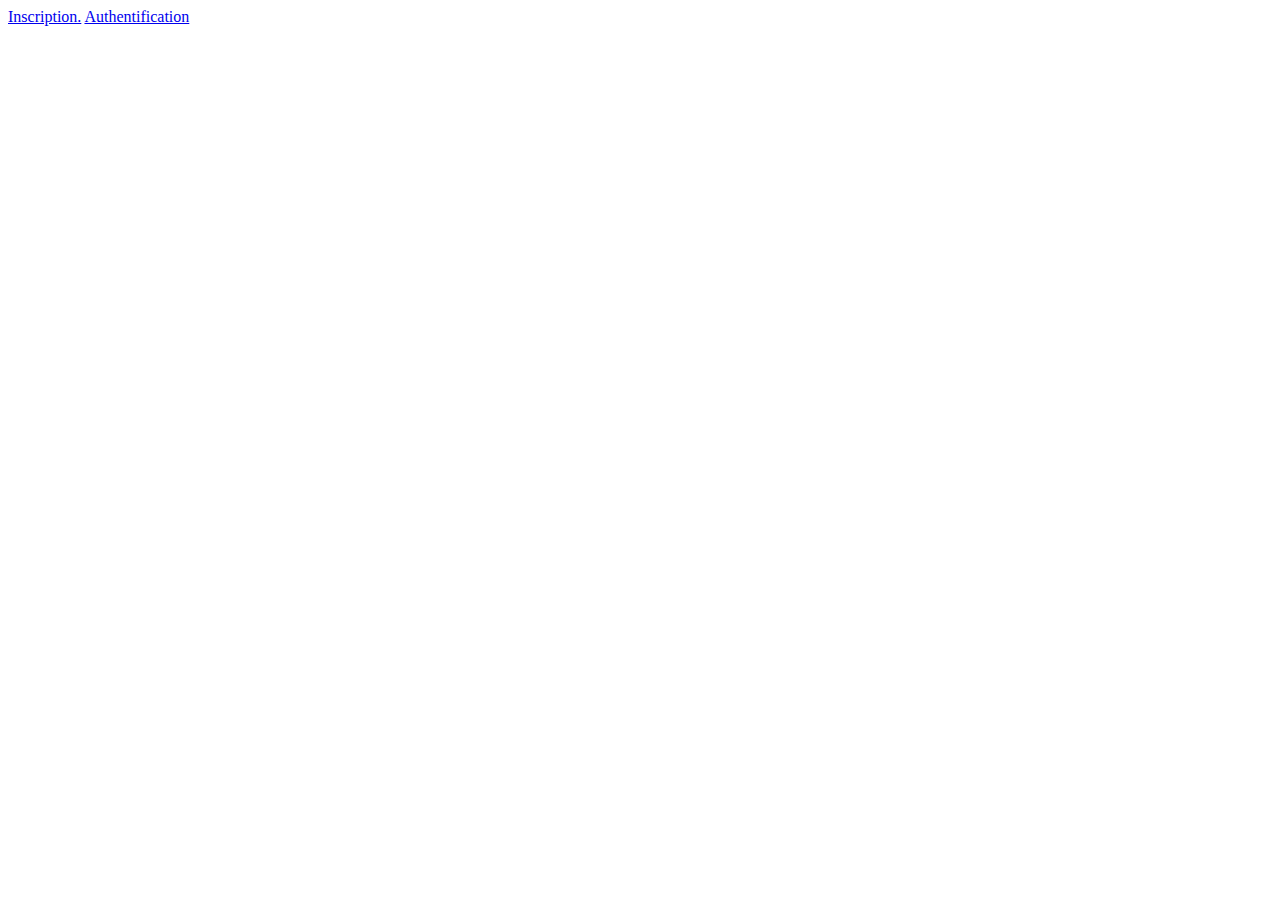
<file: src/main/resources/templates/index.html>
<!DOCTYPE html>
<html xmlns:th="http://www.thymeleaf.org">
<head>
    <meta charset="UTF-8">
    <title>Home</title>
</head>
<body>

    <a href="/register">Inscription.</a>
    <a href="/auth">Authentification</a>
</body>
</html>
</file>
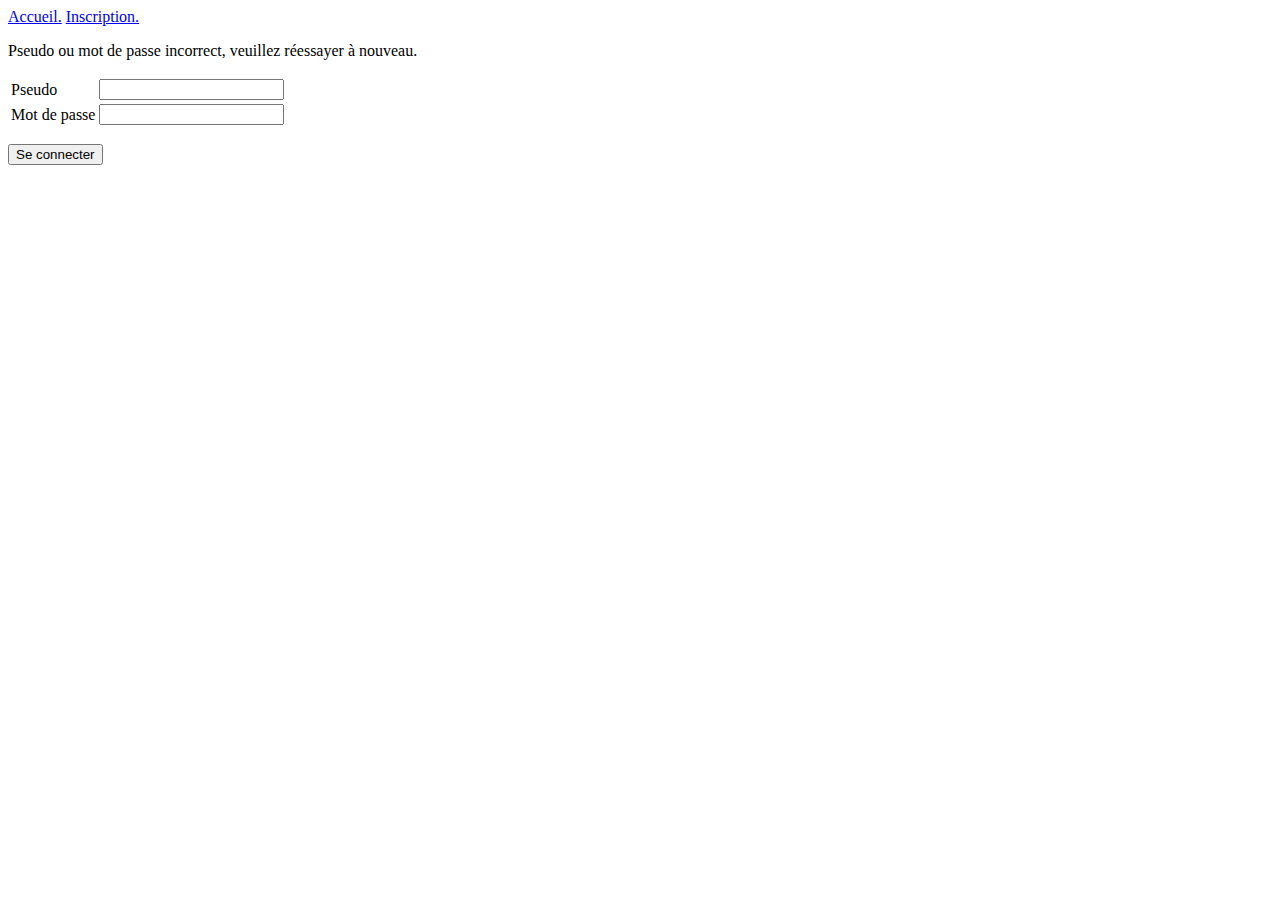
<file: src/main/resources/templates/auth.html>
<!DOCTYPE html>
<html xmlns:th="http://www.thymeleaf.org">
<html lang="en">

<head>
    <meta charset="UTF-8">
    <title>Authentification</title>
</head>

<a href="/home">Accueil.</a>
<a href="/register">Inscription.</a>
<body>
<th:block th:if="${bad_auth} == true">
    <p>Pseudo ou mot de passe incorrect, veuillez réessayer à nouveau.</p>
</th:block>
<form action="/auth-request" method="post">
    <p>
    <table>
        <tr> <td>Pseudo</td> <td><input id="pseudo" name="pseudo" required > </td> </tr>
        <tr> <td>Mot de passe</td> <td><input id="password" type="password" name="mdp" required > </td> </tr>
    </table>
    </p>
    <p><input type="submit" value="Se connecter"></p>
</form>


</body>
</html>
</file>
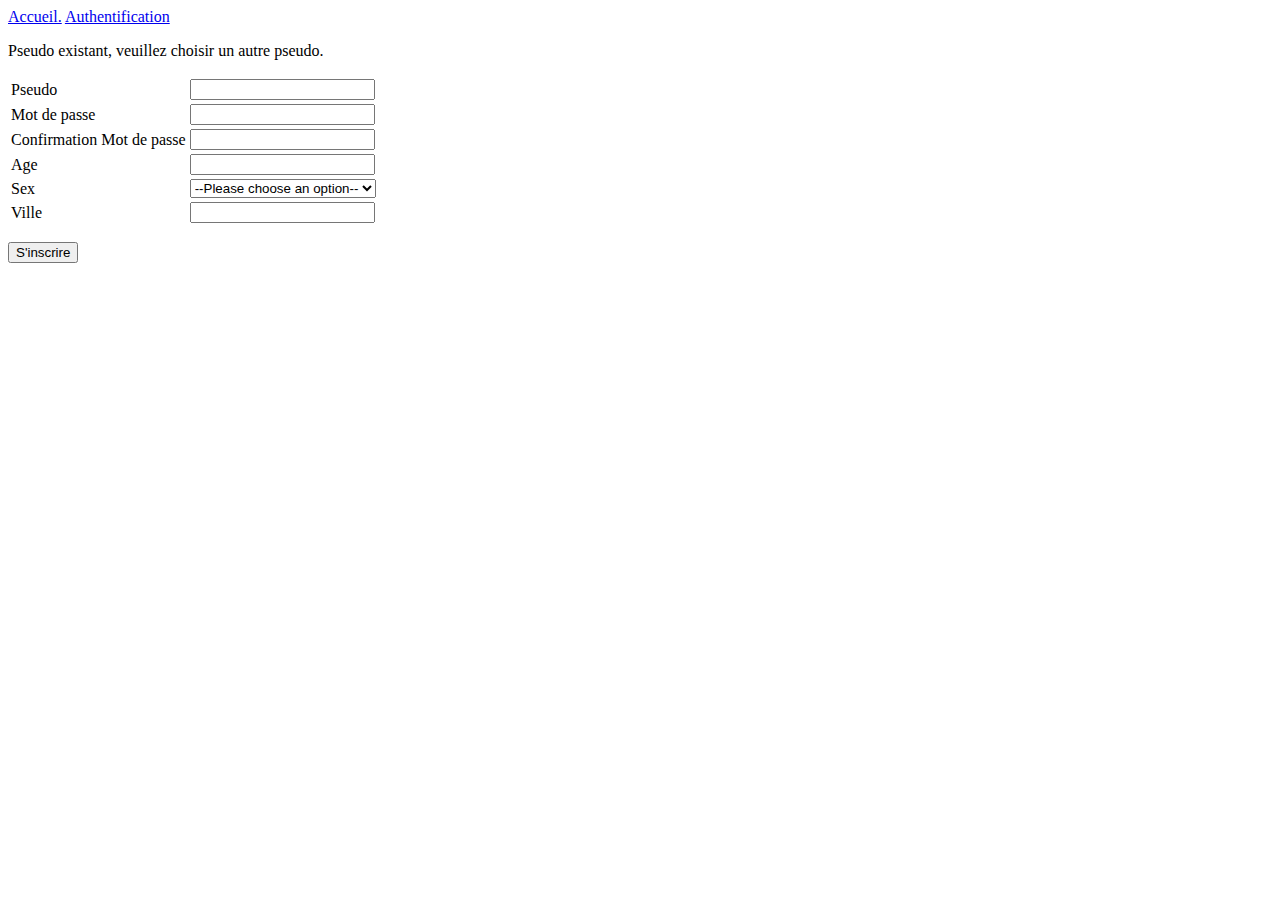
<file: src/main/resources/templates/register.html>
<!DOCTYPE html>
<html xmlns:th="http://www.thymeleaf.org">
<html lang="en">
<head>
    <meta charset="UTF-8">
    <title>Register</title>
</head>
<body>

<a href="/home">Accueil.</a>
<a href="/auth">Authentification</a>

<th:block th:if="${bad_auth} == true">
    <p>Pseudo existant, veuillez choisir un autre pseudo.</p>
</th:block>
<form action="/register-request" onsubmit="return validateForm()" method="post">
    <p>
    <table>
        <tr> <td>Pseudo</td> <td><input name="pseudo" required > </td> </tr>
        <tr> <td>Mot de passe</td> <td><input id="mdp" type="password" name="mdp" required > </td> </tr>
        <tr> <td>Confirmation Mot de passe</td> <td><input id="mdp2" type="password" name="confir_mdp" required > </td> </tr>
        <tr> <td>Age</td> <td><input name="age" type="number" required > </td> </tr>
        <tr>
            <td>Sex</td>
            <td>
                <select name="sexe" id="sex" required>
                    <option value="">--Please choose an option--</option>
                    <option value="M">Male</option>
                    <option value="F">Female</option>
                </select>
            </td>
        </tr>
        <tr> <td>Ville</td> <td><input name="ville" required > </td> </tr>
    </table>
    </p>
    <p><input type="submit" value="S'inscrire"></p>
</form>
</body>
</html>


<script type="text/javascript">
    var mdp = document.getElementById('mdp');
    var mdp2 = document.getElementById('mdp2');
    var form  = document.getElementsByTagName('form')[0];

    function validateForm() {
        console.log(document.getElementById('sex').value)
        if (mdp.value != mdp2.value) {
            console.log(mdp)
            console.log(mdp2.value)

            alert("Les mots de passe doivent être identiques");
            return false;
        }
    }
</script>
</file>
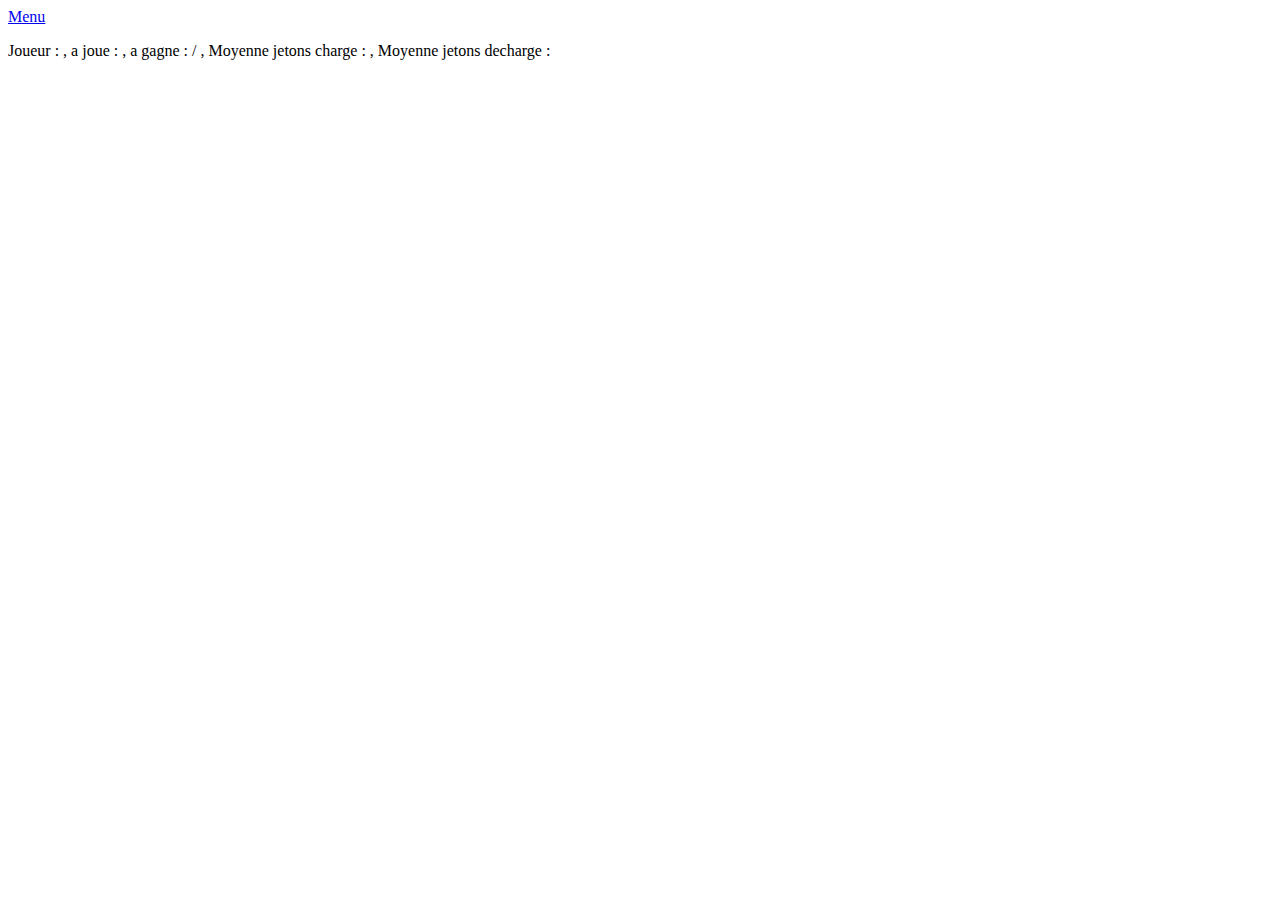
<file: src/main/resources/templates/stat1.html>
<!DOCTYPE html>
<html lang="en">
<head>
    <meta charset="UTF-8">
    <title>Statistique Joueurs</title>
</head>
<body>
<div>
    <a href="/menu">Menu</a>
</div>
<th:block th:each="stat : ${stats}">
    <p>Joueur : <span th:text="${stat.key}"></span>, a joue : <span th:text="${stat.value.partieJouees}"></span>, a gagne : <span th:text="${stat.value.partieGagnees}"></span> / <span th:text="${stat.value.partieGagneesPrct}"></span>,
        Moyenne jetons charge : <span th:text="${stat.value.jetonsChargePrct}"></span>, Moyenne jetons decharge : <span th:text="${stat.value.jetonsDechargePrct}"></span></p>
</th:block>
</body>
</html>
</file>
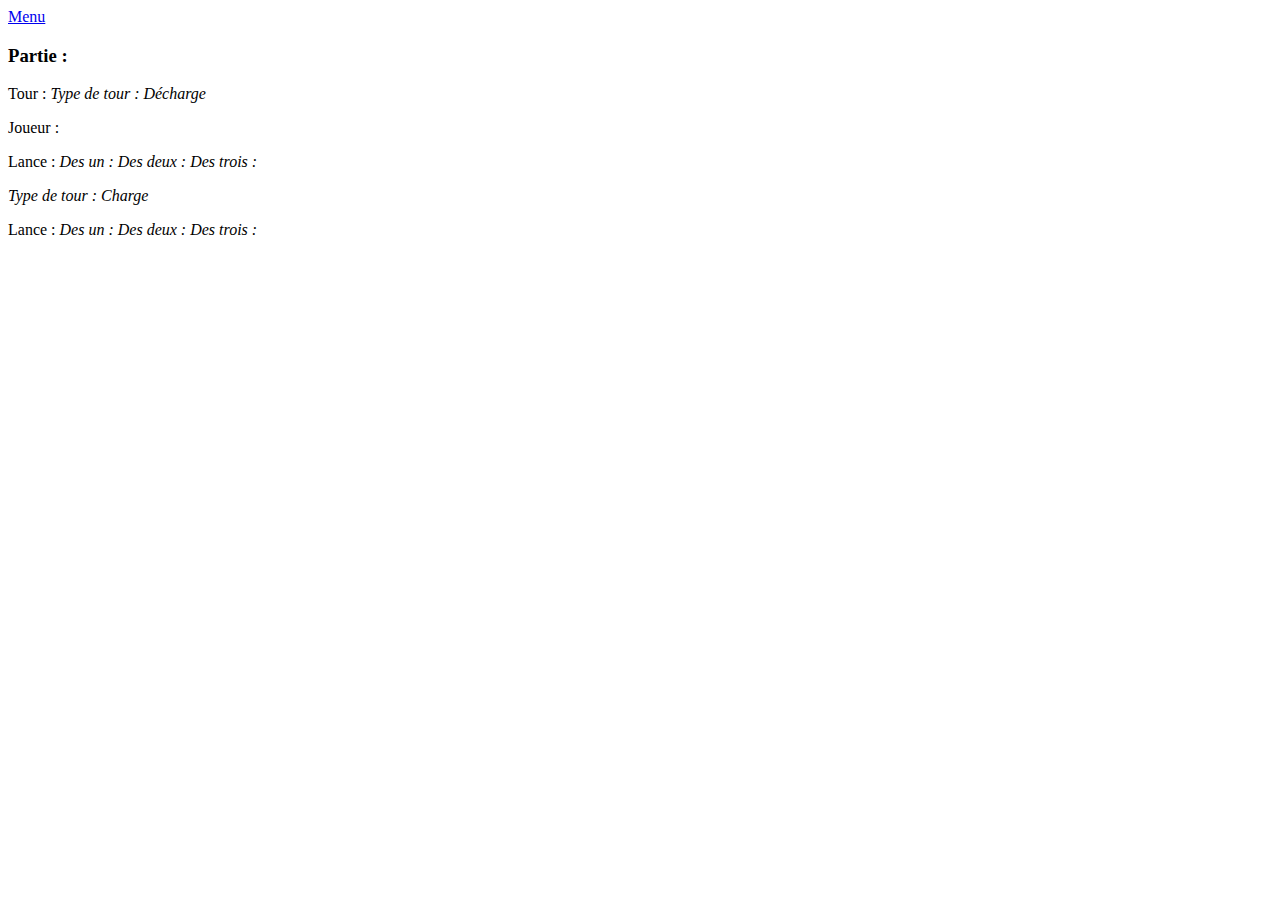
<file: src/main/resources/templates/stat2.html>
<!DOCTYPE html>
<html lang="en">
<head>
    <meta charset="UTF-8">
    <title>Statistique Joueurs</title>
</head>
<body>
<div>
    <a href="/menu">Menu</a>
</div>
<th:block th:each="par : ${stats}">
    <h3><b>Partie :</b><span th:text="${par.idpartie}"></span></h3>

    <th:block th:each="tour : ${par.toursCollection}">
        <div th:if="${tour.phase == 1}">
            <p>Tour : <span th:text="${tour.idtour}"></span> <i>Type de tour : Décharge</i></p>
            <p>Joueur : <span th:text="${tour.joueur.pseudo}"></span></p>
            <th:block th:each="lance : ${tour.lancesCollection}">
                <p>Lance : <span th:text="${lance.idlance}"></span> <i>Des un : <span th:text="${lance.desUn}"></span></i> <i>Des deux : <span th:text="${lance.desDeux}"></span></i> <i>Des trois : <span th:text="${lance.desTrois}"></span></i></p>
            </th:block>
        </div>
        <!-- ELSE -->
        <div th:unless="${tour.phase == 0}">
            <p><span th:text="${tour.idtour}"></span> <i>Type de tour : Charge</i></p>
            <th:block th:each="lance : ${tour.lancesCollection}">
                <p>Lance : <span th:text="${lance.idlance}"></span> <i>Des un : <span th:text="${lance.desUn}"></span></i> <i>Des deux : <span th:text="${lance.desDeux}"></span></i> <i>Des trois : <span th:text="${lance.desTrois}"></span></i></p>
            </th:block>
        </div>
    </th:block>
</th:block>
</body>
</html>
</file>
